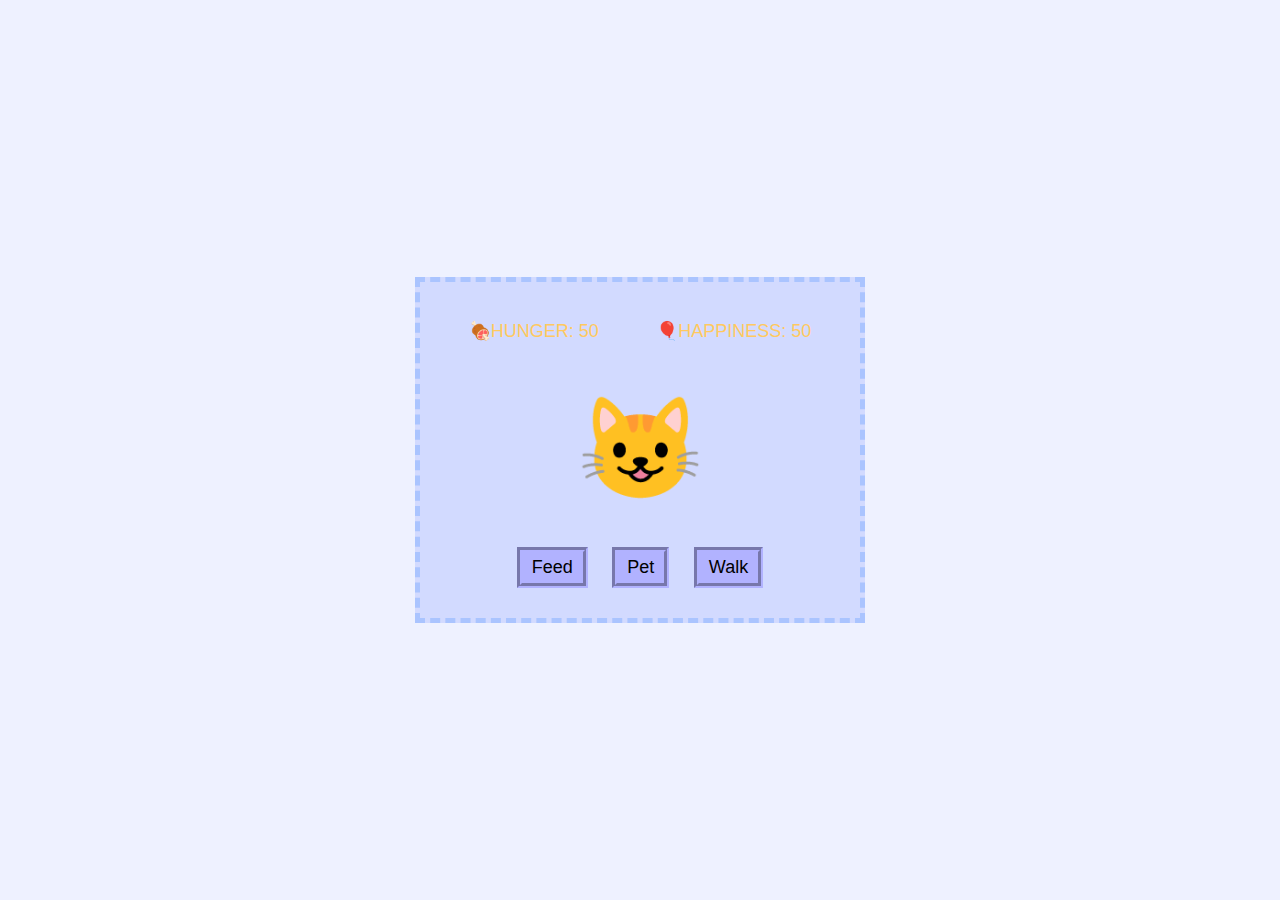
<file: index.html>
<!DOCTYPE html>
<html lang="en">
<head>
    <meta charset="UTF-8">
    <meta name="viewport" content="width=device-width, initial-scale=1.0">
    <title>Tamagotchi Virtual</title>
    <link rel="stylesheet" href="style.css">
</head>
<body>
    <div class="tamagotchi" id="game-container">        
        <div class="status">
            <p>🍖HUNGER: <span id="hunger">50</span></p>
            <p>🎈HAPPINESS: <span id="happiness">50</span></p>
        </div>
        <div class="emoji" id="emoji">😺</div>
        <div class="actions">
            <button id="feed">Feed</button>
            <button id="pet">Pet</button>
            <button id="walk">Walk</button>
        </div>
    </div>
    <div id="game-over" class="hidden">
        <h1>Game Over</h1>
        <button id="play-again">Play Again</button>
    </div>
    <script src="script.js"></script>
</body>
</html>
</file>
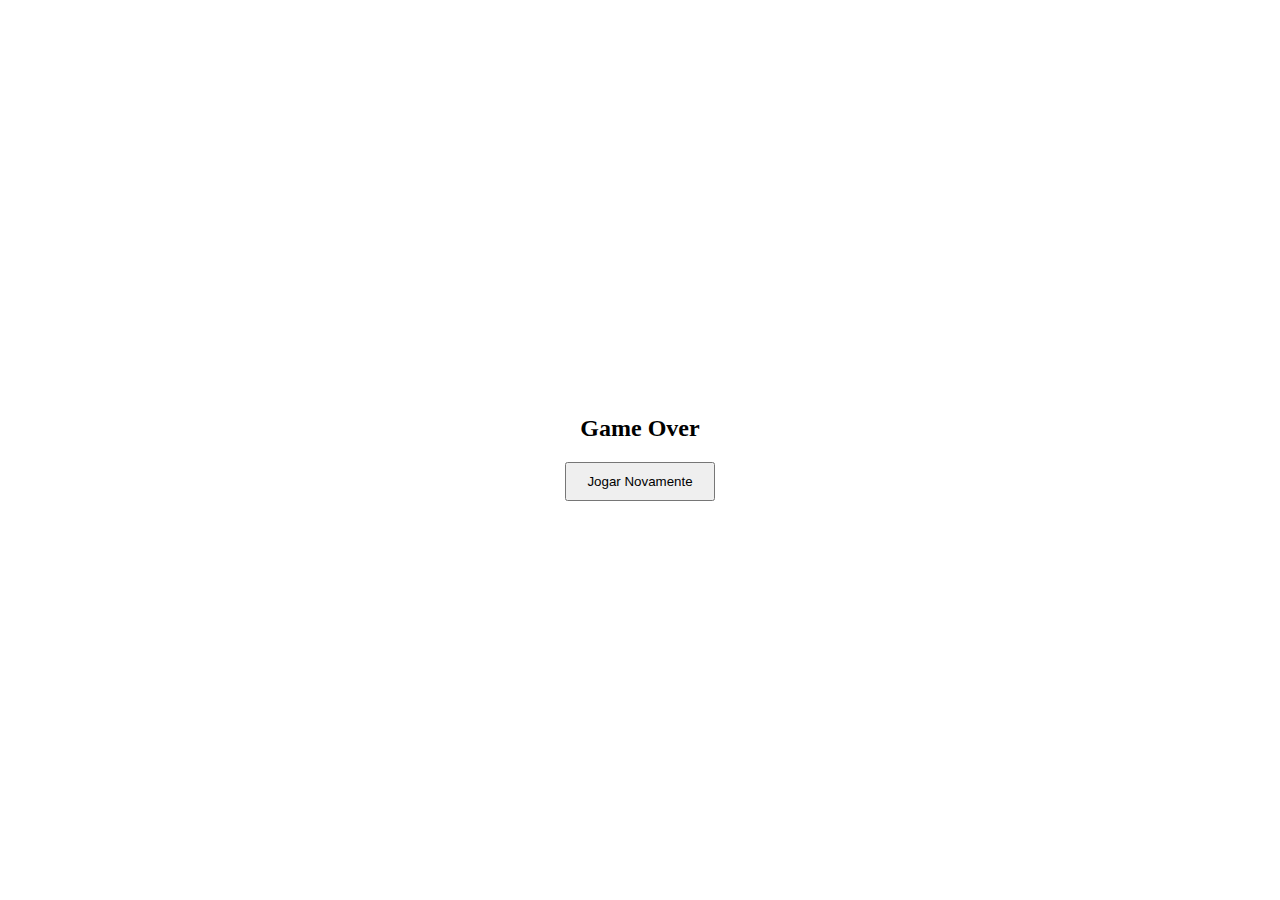
<file: game-over.html>
<!DOCTYPE html>
<html lang="en">
<head>
    <meta charset="UTF-8">
    <meta name="viewport" content="width=device-width, initial-scale=1.0">
    <title>Tamagotchi Game Over</title>
    <link rel="stylesheet" href="game-over.css">
</head>
<body>
    <h1>Game Over</h1>
    <button id="play-again">Jogar Novamente</button>
</body>
</html>
</file>
<file: style.css>
body {
    display: flex;
    justify-content: space-around;
    align-items: center;
    background-color: #EEF1FF;
    height: 100vh;
    margin: 0;
    font-family: Arial, sans-serif;
}

.tamagotchi {
    box-sizing: border-box;
    background-color:#D2DAFF;
    border: 5px dashed #AAC4FF;
    text-align: center;
    padding: 20px;
    width: 450px;
}

.status {
    color: #FFC95F;
    display: flex;
    flex-direction: row;
    justify-content: space-around;
    align-items: center;
    margin-bottom: 10px;
    font-size: large;
}

.emoji {
    margin: 30px;
    font-size: 100px;
}

button {
    font-size: large;
    margin: 10px;
    padding: 5px 10px;
    background-color: #B1B2FF;
    color: #000;
    border: 5px groove #B1B2FF;
    cursor: pointer;
}

button:hover {
    background-color: #EEF1FF;
    border: 5px groove #B1B2FF;
    color: #fff;
}

#name {
    font-weight: bold;
}

button:disabled {
    background-color: #ccc;
    cursor: not-allowed;
}

#game-over {
    display: none;
    box-sizing: border-box;
    text-align: center;
    background-color: #D2DAFF;
    border: 5px dashed #AAC4FF;
    margin: 10px;
    padding: 20px;
    width: 450px;
}

#game-over h1 {
    font-size: 3rem;
    color: #fff;
    padding: 40px;
}

#play-again {
    padding: 5px 10px;
    margin-bottom: 50px;
    font-size: large;
    background-color: #B1B2FF;
    color: #000;
    border: 5px groove #B1B2FF;
    cursor: pointer;
}

#play-again:hover {
    background-color: #EEF1FF;
    border: 5px groove #B1B2FF;
    color: #fff;
}

.hidden {
    display: none;
}
</file>
<file: game-over.css>
body {
    display: flex;
    flex-direction: column;
    justify-content: center;
    align-items: center;
    height: 100vh;
    margin: 0;
}

h1 {
    font-size: 24px;
    margin-bottom: 20px;
}

button {
    padding: 10px 20px;
}
</file>
